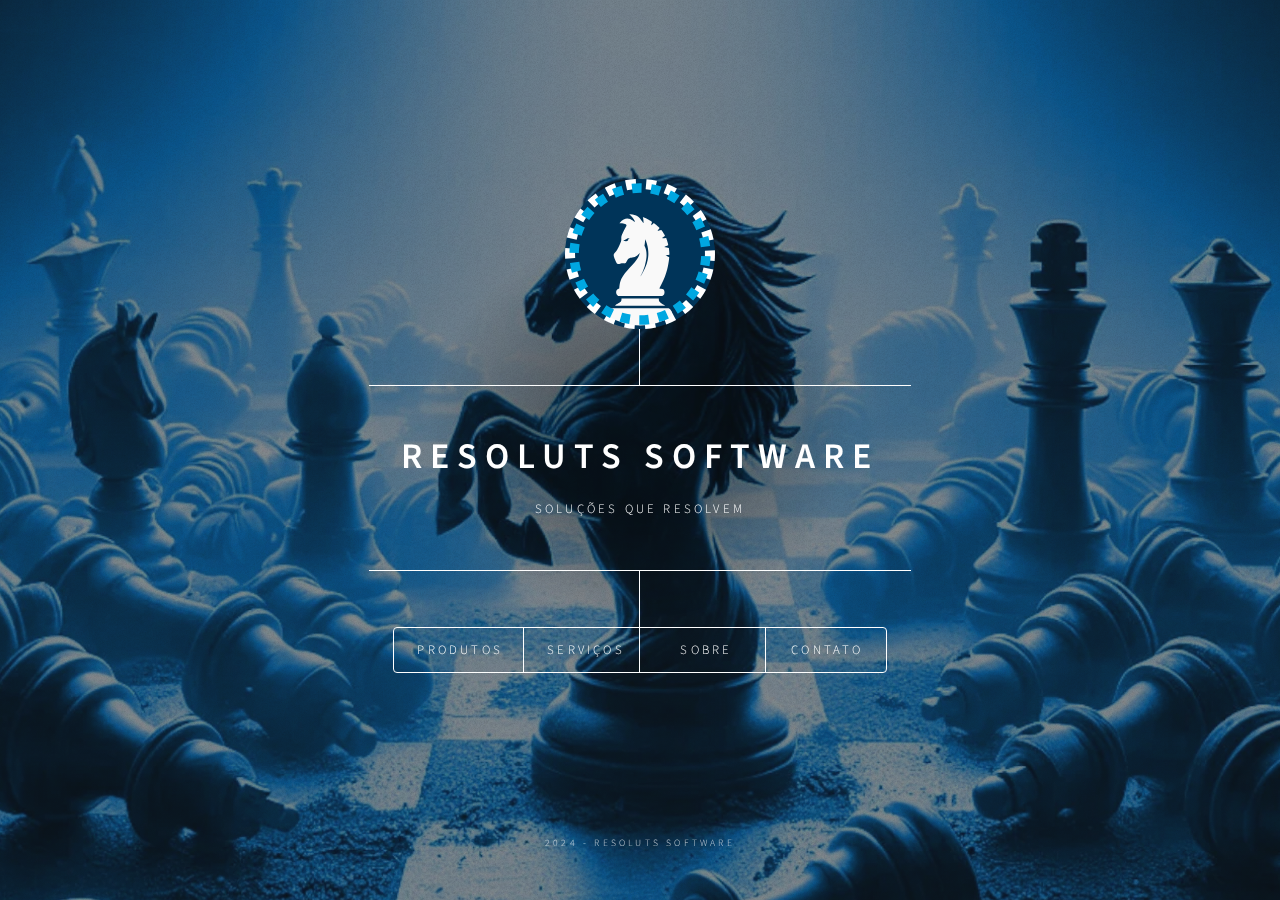
<file: index.html>
<!DOCTYPE HTML>
<html lang="pt-BR">
<head>
    <meta charset="utf-8" />
    <meta name="viewport" content="width=device-width, initial-scale=1, user-scalable=no" />
    <meta name="description" content="Precisa de software para sua empresa? Consulte a Resoluts, soluções que resolvem!" />
    <meta name="keywords" content="software, soluções empresariais, gestão, cibersegurança, transformação digital" />
    <meta name="author" content="Resoluts Software" />
    <link rel="stylesheet" href="assets/css/main.css" />
    <noscript><link rel="stylesheet" href="assets/css/noscript.css" /></noscript>
    <link rel="icon" type="image/svg+xml" href="images/resoluts.svg" />
    <link rel="shortcut icon" href="images/resoluts.ico" type="image/x-icon"> 
    <title>Resoluts Software - Soluções Empresariais</title>
    <meta property="og:title" content="Resoluts Software - Soluções Empresariais" />
    <meta property="og:description" content="Oferecemos soluções de software para otimizar a gestão e a comunicação da sua empresa." />
    <meta property="og:image" content="images/resoluts.svg" />
    <meta property="og:url" content="https://www.resoluts.com" />
    <meta property="og:type" content="website" />

    <!-- Schema Markup -->
    <script type="application/ld+json">
    {
        "@context": "https://schema.org",
        "@type": "Organization",
        "name": "Resoluts Software",
        "url": "https://www.resoluts.com",
        "logo": "https://www.resoluts.com/images/resoluts.svg",
        "contactPoint": {
            "@type": "ContactPoint",
            "telephone": "+55-49-98876-5483",
            "contactType": "Customer Service",
            "areaServed": "BR",
            "availableLanguage": "Portuguese"
        },
        "sameAs": [
            "https://www.linkedin.com/company/resoluts",
            "https://wa.me/5549988765483",
            "https://instagram.com/resoluts"
        ]
    }
    </script>
</head>

<body class="is-preload">

    <!-- Wrapper -->
    <div id="wrapper">

        <!-- Header -->
        <header id="header" role="banner">
            <div class="logo">
                <img src="images/resoluts.svg" alt="Logo da Resoluts Software" />
            </div>
            <div class="content">
                <div class="inner">
                    <h1>Resoluts Software</h1>
                    <p>Soluções que Resolvem</p>
                </div>
            </div>
            <nav role="navigation" aria-label="Menu principal">
                <ul>
                    <li><a href="#produtos">Produtos</a></li>
                    <li><a href="#servicos">Serviços</a></li>
                    <li><a href="#sobre">Sobre</a></li>
                    <li><a href="#contato">Contato</a></li>
                </ul>
            </nav>
        </header>

        <!-- Main -->
        <main id="main" role="main">

            <!-- Produtos -->
            <article id="produtos" aria-labelledby="produtos-title">
                <h2 class="major" id="produtos-title">Produtos</h2>
                <span class="image main">
                    <img src="images/pic01.webp" alt="Imagem representando os produtos da Resoluts" />
                </span>
                <p>Produtos desenvolvidos para otimizar a gestão e a comunicação da sua empresa:</p>
                <ul>
                    <li><a href="#sistema-gestao">Sistema de Gestão Modular</a></li>
                    <li><a href="#aplicativo-personalizado">Seu Aplicativo Personalizado</a></li>
                    <li><a href="#bot-atendente">Bot Atendente para WhatsApp</a></li>
                </ul>
                <p>Oferecemos soluções sob medida para atender às necessidades únicas do seu negócio. Aproveite as vantagens da tecnologia para aumentar
                <p>Oferecemos soluções sob medida para atender às necessidades únicas do seu negócio. Aproveite as vantagens da tecnologia para aumentar sua eficiência operacional e melhorar o relacionamento com seus clientes.</p>
                <p>Entre em contato conosco para saber mais e solicitar nossos produtos!</p>
                <h2 style="text-align: center;"><a href="#contato">CONTATO</a></h2>
            </article>

            <!-- Serviços -->
            <article id="servicos" aria-labelledby="servicos-title">
                <h2 class="major" id="servicos-title">Serviços</h2>
                <span class="image main">
                    <img src="images/pic02.webp" alt="Imagem representando os serviços da Resoluts" />
                </span>
                <p>Transforme sua empresa com a expertise da Resoluts. Oferecemos soluções de software especializadas para impulsionar seu negócio, garantindo eficiência, segurança e crescimento contínuo. Conte com nossos serviços para alcançar novos patamares de inovação e sucesso.</p>
                <ul>
                    <li>Consultoria em transformação digital</li>
                    <li>Auditoria em cibersegurança e gestão de dados</li>
                    <li>Migração para nuvem</li>
                    <li>Manutenção de websites</li>
                    <li>Otimização de SEO e Analytics</li>
                    <li>Implementação de pagamento online</li>
                </ul>
                <p>Descubra como podemos te ajudar a prosperar na era digital!</p>
                <h2 style="text-align: center;"><a href="#contato">CONTATO</a></h2>
            </article>

            <!-- Sobre -->
            <article id="sobre" aria-labelledby="sobre-title">
                <h2 class="major" id="sobre-title">Sobre</h2>
                <span class="image main">
                    <img src="images/pic03.webp" alt="Imagem sobre a Resoluts Software" />
                </span>
                <p>Bem-vindo à <b>Resoluts Software</b>, sua parceira dedicada à otimização de processos e atividades empresariais!</p>
                <p>Surgimos com a missão de oferecer <b>soluções que resolvem</b>, ajudando empresas a aumentar sua renda e sua produtividade.</p>
                <p>Somos especialistas em transformação digital, auditoria em cibersegurança, migração para nuvem, manutenção de websites, otimização de SEO e Analytics, e implementação de pagamento online. Estamos aqui para impulsionar seu sucesso através da tecnologia e da inovação.</p>
                <h2 style="text-align: center;"><a href="#contato">CONTATO</a></h2>
            </article>

            <!-- Contato -->
            <article id="contato" aria-labelledby="contato-title">
                <h2 class="major" id="contato-title">Contato</h2>
                <form method="post" action="#">
                    <div class="fields">
                        <div class="field half">
                            <label for="nome">Nome</label>
                            <input type="text" name="nome" id="nome" required aria-required="true" placeholder="Seu Nome" />
                        </div>
                        <div class="field half">
                            <label for="empresa">Empresa</label>
                            <input type="text" name="empresa" id="empresa" placeholder="Sua Empresa" />
                        </div>
                        <div class="field half">
                            <label for="celular">Celular</label>
                            <input type="text" name="celular" id="celular" required aria-required="true" placeholder="(XX) XXXXX-XXXX" />
                        </div>
                        <div class="field half">
                            <label for="email">E-mail</label>
                            <input type="email" name="email" id="email" required aria-required="true" placeholder="seu.melhor@email.com" />
                        </div>
                        <div class="field">
                            <label for="mensagem">Mensagem</label>
                            <textarea name="mensagem" id="mensagem" rows="4" required aria-required="true" placeholder="Sua Mensagem"></textarea>
                        </div>
                    </div>
                    <ul class="actions">
                        <li><input type="submit" value="Enviar" class="primary" /></li>
                    </ul>
                </form>
                <ul class="icons">
                    <li><a href="https://www.linkedin.com/company/resoluts" aria-label="Seguir no LinkedIn"><img src="images/linkedin.svg" alt="LinkedIn"></a></li>
                    <li><a href="https://wa.me/5549988765483" aria-label="Conversar no WhatsApp"><img src="images/whatsapp.svg" alt="WhatsApp"></a></li>
                    <li><a href="https://instagram.com/resoluts" aria-label="Seguir no Instagram"><img src="images/instagram.svg" alt="Instagram"></a></li>
                </ul>
            </article>
        </main>

        <!-- Footer -->
        <footer id="footer" role="contentinfo">
            <p class="copyright">2024 - Resoluts Software</p>
        </footer>

    </div>

    <!-- BG -->
    <div id="bg" role="presentation"></div>

    <!-- Scripts -->
    <script src="assets/js/jquery.min.js"></script>
    <script src="assets/js/browser.min.js"></script>
    <script src="assets/js/breakpoints.min.js"></script>
    <script src="assets/js/util.js"></script>
    <script src="assets/js/main.js"></script>
    <script src="assets/js/contato.js"></script>
</body>
</html>
</file>
<file: assets/css/main.css>
@import url("https://fonts.googleapis.com/css?family=Source+Sans+Pro:300italic,600italic,300,600");


html, body, div, span, applet, object,
iframe, h1, h2, h3, h4, h5, h6, p, blockquote,
pre, a, abbr, acronym, address, big, cite,
code, del, dfn, em, img, ins, kbd, q, s, samp,
small, strike, strong, sub, sup, tt, var, b,
u, i, center, dl, dt, dd, ol, ul, li, fieldset,
form, label, legend, table, caption, tbody,
tfoot, thead, tr, th, td, article, aside,
canvas, details, embed, figure, figcaption,
footer, header, hgroup, menu, nav, output, ruby,
section, summary, time, mark, audio, video {
	margin: 0;
	padding: 0;
	border: 0;
	font-size: 100%;
	font: inherit;
	vertical-align: baseline;}

article, aside, details, figcaption, figure,
footer, header, hgroup, menu, nav, section {
	display: block;}

body {
	line-height: 1;
}

ol, ul {
	list-style: none;
}

blockquote, q {
	quotes: none;
}

	blockquote:before, blockquote:after, q:before, q:after {
		content: '';
		content: none;
	}

table {
	border-collapse: collapse;
	border-spacing: 0;
}

body {
	-webkit-text-size-adjust: none;
}

mark {
	background-color: transparent;
	color: inherit;
}

input::-moz-focus-inner {
	border: 0;
	padding: 0;
}

input, select, textarea {
	-moz-appearance: none;
	-webkit-appearance: none;
	-ms-appearance: none;
	appearance: none;
}

/* Basic */

	@-ms-viewport {
		width: device-width;
	}

	@media screen and (max-width: 480px) {

		html, body {
			min-width: 320px;
		}

	}

	html {
		box-sizing: border-box;
	}

	*, *:before, *:after {
		box-sizing: inherit;
	}

	body {
		background: #1b1f22;
	}

		body.is-preload *, body.is-preload *:before, body.is-preload *:after {
			-moz-animation: none !important;
			-webkit-animation: none !important;
			-ms-animation: none !important;
			animation: none !important;
			-moz-transition: none !important;
			-webkit-transition: none !important;
			-ms-transition: none !important;
			transition: none !important;
		}

/* Type */

	html {
		font-size: 16pt;
	}

		@media screen and (max-width: 1680px) {

			html {
				font-size: 12pt;
			}

		}

		@media screen and (max-width: 736px) {

			html {
				font-size: 11pt;
			}

		}

		@media screen and (max-width: 360px) {

			html {
				font-size: 10pt;
			}

		}

	body, input, select, textarea {
		color: #ffffff;
		font-family: "Source Sans Pro", sans-serif;
		font-weight: 300;
		font-size: 1rem;
		line-height: 1.65;
	}

	a {
		-moz-transition: color 0.2s ease-in-out, background-color 0.2s ease-in-out, border-bottom-color 0.2s ease-in-out;
		-webkit-transition: color 0.2s ease-in-out, background-color 0.2s ease-in-out, border-bottom-color 0.2s ease-in-out;
		-ms-transition: color 0.2s ease-in-out, background-color 0.2s ease-in-out, border-bottom-color 0.2s ease-in-out;
		transition: color 0.2s ease-in-out, background-color 0.2s ease-in-out, border-bottom-color 0.2s ease-in-out;
		border-bottom: dotted 1px rgba(255, 255, 255, 0.5);
		text-decoration: none;
		color: inherit;
	}

		a:hover {
			border-bottom-color: transparent;
		}

	strong, b {
		color: #ffffff;
		font-weight: 600;
	}

	em, i {
		font-style: italic;
	}

	p {
		margin: 0 0 2rem 0;
	}

	h1, h2, h3, h4, h5, h6 {
		color: #ffffff;
		font-weight: 600;
		line-height: 1.5;
		margin: 0 0 1rem 0;
		text-transform: uppercase;
		letter-spacing: 0.2rem;
	}

		h1 a, h2 a, h3 a, h4 a, h5 a, h6 a {
			color: inherit;
			text-decoration: none;
		}

		h1.major, h2.major, h3.major, h4.major, h5.major, h6.major {
			border-bottom: solid 1px #ffffff;
			width: -moz-max-content;
			width: -webkit-max-content;
			width: -ms-max-content;
			width: max-content;
			padding-bottom: 0.5rem;
			margin: 0 0 2rem 0;
		}

	h1 {
		font-size: 2.25rem;
		line-height: 1.3;
		letter-spacing: 0.5rem;
	}

	h2 {
		font-size: 1.5rem;
		line-height: 1.4;
		letter-spacing: 0.5rem;
	}

	h3 {
		font-size: 1rem;
	}

	h4 {
		font-size: 0.8rem;
	}

	h5 {
		font-size: 0.7rem;
	}

	h6 {
		font-size: 0.6rem;
	}

	@media screen and (max-width: 736px) {

		h1 {
			font-size: 1.75rem;
			line-height: 1.4;
		}

		h2 {
			font-size: 1.25em;
			line-height: 1.5;
		}

	}

	sub {
		font-size: 0.8rem;
		position: relative;
		top: 0.5rem;
	}

	sup {
		font-size: 0.8rem;
		position: relative;
		top: -0.5rem;
	}

	blockquote {
		border-left: solid 4px #ffffff;
		font-style: italic;
		margin: 0 0 2rem 0;
		padding: 0.5rem 0 0.5rem 2rem;
	}

	code {
		background: rgba(255, 255, 255, 0.075);
		border-radius: 4px;
		font-family: "Courier New", monospace;
		font-size: 0.9rem;
		margin: 0 0.25rem;
		padding: 0.25rem 0.65rem;
	}

	pre {
		-webkit-overflow-scrolling: touch;
		font-family: "Courier New", monospace;
		font-size: 0.9rem;
		margin: 0 0 2rem 0;
	}

		pre code {
			display: block;
			line-height: 1.75;
			padding: 1rem 1.5rem;
			overflow-x: auto;
		}

	hr {
		border: 0;
		border-bottom: solid 1px #ffffff;
		margin: 2.75rem 0;
	}

	.align-left {
		text-align: left;
	}

	.align-center {
		text-align: center;
	}

	.align-right {
		text-align: right;
	}

/* Form */

	form {
		margin: 0 0 2rem 0;
	}

		form > :last-child {
			margin-bottom: 0;
		}

		form > .fields {
			display: -moz-flex;
			display: -webkit-flex;
			display: -ms-flex;
			display: flex;
			-moz-flex-wrap: wrap;
			-webkit-flex-wrap: wrap;
			-ms-flex-wrap: wrap;
			flex-wrap: wrap;
			width: calc(100% + 3rem);
			margin: -1.5rem 0 2rem -1.5rem;
		}

			form > .fields > .field {
				-moz-flex-grow: 0;
				-webkit-flex-grow: 0;
				-ms-flex-grow: 0;
				flex-grow: 0;
				-moz-flex-shrink: 0;
				-webkit-flex-shrink: 0;
				-ms-flex-shrink: 0;
				flex-shrink: 0;
				padding: 1.5rem 0 0 1.5rem;
				width: calc(100% - 1.5rem);
			}

				form > .fields > .field.half {
					width: calc(50% - 0.75rem);
				}

				form > .fields > .field.third {
					width: calc(100%/3 - 0.5rem);
				}

				form > .fields > .field.quarter {
					width: calc(25% - 0.375rem);
				}

		@media screen and (max-width: 480px) {

			form > .fields {
				width: calc(100% + 3rem);
				margin: -1.5rem 0 2rem -1.5rem;
			}

				form > .fields > .field {
					padding: 1.5rem 0 0 1.5rem;
					width: calc(100% - 1.5rem);
				}

					form > .fields > .field.half {
						width: calc(100% - 1.5rem);
					}

					form > .fields > .field.third {
						width: calc(100% - 1.5rem);
					}

					form > .fields > .field.quarter {
						width: calc(100% - 1.5rem);
					}

		}

	label {
		color: #ffffff;
		display: block;
		font-size: 0.8rem;
		font-weight: 300;
		letter-spacing: 0.2rem;
		line-height: 1.5;
		margin: 0 0 1rem 0;
		text-transform: uppercase;
	}

	input[type="text"],
	input[type="password"],
	input[type="email"],
	input[type="tel"],
	select,
	textarea {
		-moz-appearance: none;
		-webkit-appearance: none;
		-ms-appearance: none;
		appearance: none;
		-moz-transition: border-color 0.2s ease-in-out, box-shadow 0.2s ease-in-out, background-color 0.2s ease-in-out;
		-webkit-transition: border-color 0.2s ease-in-out, box-shadow 0.2s ease-in-out, background-color 0.2s ease-in-out;
		-ms-transition: border-color 0.2s ease-in-out, box-shadow 0.2s ease-in-out, background-color 0.2s ease-in-out;
		transition: border-color 0.2s ease-in-out, box-shadow 0.2s ease-in-out, background-color 0.2s ease-in-out;
		background-color: transparent;
		border-radius: 4px;
		border: solid 1px #ffffff;
		color: inherit;
		display: block;
		outline: 0;
		padding: 0 1rem;
		text-decoration: none;
		width: 100%;
	}

		input[type="text"]:invalid,
		input[type="password"]:invalid,
		input[type="email"]:invalid,
		input[type="tel"]:invalid,
		select:invalid,
		textarea:invalid {
			box-shadow: none;
		}

		input[type="text"]:focus,
		input[type="password"]:focus,
		input[type="email"]:focus,
		input[type="tel"]:focus,
		select:focus,
		textarea:focus {
			background: rgba(255, 255, 255, 0.075);
			border-color: #ffffff;
			box-shadow: 0 0 0 1px #ffffff;
		}

	select {
		background-image: url("data:image/svg+xml;charset=utf8,%3Csvg xmlns='http://www.w3.org/2000/svg' width='40' height='40' preserveAspectRatio='none' viewBox='0 0 40 40'%3E%3Cpath d='M9.4,12.3l10.4,10.4l10.4-10.4c0.2-0.2,0.5-0.4,0.9-0.4c0.3,0,0.6,0.1,0.9,0.4l3.3,3.3c0.2,0.2,0.4,0.5,0.4,0.9 c0,0.4-0.1,0.6-0.4,0.9L20.7,31.9c-0.2,0.2-0.5,0.4-0.9,0.4c-0.3,0-0.6-0.1-0.9-0.4L4.3,17.3c-0.2-0.2-0.4-0.5-0.4-0.9 c0-0.4,0.1-0.6,0.4-0.9l3.3-3.3c0.2-0.2,0.5-0.4,0.9-0.4S9.1,12.1,9.4,12.3z' fill='%23ffffff' /%3E%3C/svg%3E");
		background-size: 1.25rem;
		background-repeat: no-repeat;
		background-position: calc(100% - 1rem) center;
		height: 2.75rem;
		padding-right: 2.75rem;
		text-overflow: ellipsis;
	}

		select option {
			color: #ffffff;
			background: #1b1f22;
		}

		select:focus::-ms-value {
			background-color: transparent;
		}

		select::-ms-expand {
			display: none;
		}

	input[type="text"],
	input[type="password"],
	input[type="email"],
	select {
		height: 2.75rem;
	}

	textarea {
		padding: 0.75rem 1rem;
	}

	input[type="checkbox"],
	input[type="radio"] {
		-moz-appearance: none;
		-webkit-appearance: none;
		-ms-appearance: none;
		appearance: none;
		display: block;
		float: left;
		margin-right: -2rem;
		opacity: 0;
		width: 1rem;
		z-index: -1;
	}

		input[type="checkbox"] + label,
		input[type="radio"] + label {
			text-decoration: none;
			-moz-user-select: none;
			-webkit-user-select: none;
			-ms-user-select: none;
			user-select: none;
			color: #ffffff;
			cursor: pointer;
			display: inline-block;
			font-size: 0.8rem;
			font-weight: 300;
			margin: 0 0 0.5rem 0;
			padding-left: 2.65rem;
			padding-right: 0.75rem;
			position: relative;
		}

			input[type="checkbox"] + label:before,
			input[type="radio"] + label:before {
				-moz-osx-font-smoothing: grayscale;
				-webkit-font-smoothing: antialiased;
				display: inline-block;
				font-style: normal;
				font-variant: normal;
				text-rendering: auto;
				line-height: 1;
				text-transform: none !important;
				font-family: 'Font Awesome 5 Free';
				font-weight: 900;
			}

			input[type="checkbox"] + label:before,
			input[type="radio"] + label:before {
				-moz-transition: border-color 0.2s ease-in-out, box-shadow 0.2s ease-in-out, background-color 0.2s ease-in-out;
				-webkit-transition: border-color 0.2s ease-in-out, box-shadow 0.2s ease-in-out, background-color 0.2s ease-in-out;
				-ms-transition: border-color 0.2s ease-in-out, box-shadow 0.2s ease-in-out, background-color 0.2s ease-in-out;
				transition: border-color 0.2s ease-in-out, box-shadow 0.2s ease-in-out, background-color 0.2s ease-in-out;
				border-radius: 4px;
				border: solid 1px #ffffff;
				content: '';
				display: inline-block;
				height: 1.65rem;
				left: 0;
				line-height: 1.65rem;
				position: absolute;
				text-align: center;
				top: -0.15rem;
				width: 1.65rem;
			}

		input[type="checkbox"]:checked + label:before,
		input[type="radio"]:checked + label:before {
			background: #ffffff !important;
			border-color: #ffffff !important;
			color: #1b1f22;
			content: '\f00c';
		}

		input[type="checkbox"]:focus + label:before,
		input[type="radio"]:focus + label:before {
			background: rgba(255, 255, 255, 0.075);
			border-color: #ffffff;
			box-shadow: 0 0 0 1px #ffffff;
		}

	input[type="checkbox"] + label:before {
		border-radius: 4px;
	}

	input[type="radio"] + label:before {
		border-radius: 100%;
	}

	::-webkit-input-placeholder {
		color: rgba(255, 255, 255, 0.5) !important;
		opacity: 1.0;
	}

	:-moz-placeholder {
		color: rgba(255, 255, 255, 0.5) !important;
		opacity: 1.0;
	}

	::-moz-placeholder {
		color: rgba(255, 255, 255, 0.5) !important;
		opacity: 1.0;
	}

	:-ms-input-placeholder {
		color: rgba(255, 255, 255, 0.5) !important;
		opacity: 1.0;
	}

	.formerize-placeholder {
		color: rgba(255, 255, 255, 0.5) !important;
		opacity: 1.0;
	}

/* Box */

	.box {
		border-radius: 4px;
		border: solid 1px #ffffff;
		margin-bottom: 2rem;
		padding: 1.5em;
	}

		.box > :last-child,
		.box > :last-child > :last-child,
		.box > :last-child > :last-child > :last-child {
			margin-bottom: 0;
		}

		.box.alt {
			border: 0;
			border-radius: 0;
			padding: 0;
		}

/* Icon */

	.icon {
		text-decoration: none;
		border-bottom: none;
		position: relative;
	}

		.icon:before {
			-moz-osx-font-smoothing: grayscale;
			-webkit-font-smoothing: antialiased;
			display: inline-block;
			font-style: normal;
			font-variant: normal;
			text-rendering: auto;
			line-height: 1;
			text-transform: none !important;
			font-family: 'Font Awesome 5 Free';
			font-weight: 400;
		}

		.icon > .label {
			display: none;
		}

		.icon:before {
			line-height: inherit;
		}

		.icon.solid:before {
			font-weight: 900;
		}

		.icon.brands:before {
			font-family: 'Font Awesome 5 Brands';
		}

/* Image */

	.image {
		border-radius: 4px;
		border: 0;
		display: inline-block;
		position: relative;
	}

		.image:before {
			pointer-events: none;
			background-image: url("../../images/overlay.png");
			background-color: rgba(19, 21, 25, 0.5);
			border-radius: 4px;
			content: '';
			display: block;
			height: 100%;
			left: 0;
			opacity: 0.5;
			position: absolute;
			top: 0;
			width: 100%;
		}

		.image img {
			border-radius: 4px;
			display: block;
		}

		.image.left, .image.right {
			max-width: 40%;
		}

			.image.left img, .image.right img {
				width: 100%;
			}

		.image.left {
			float: left;
			padding: 0 1.5em 1em 0;
			top: 0.25em;
		}

		.image.right {
			float: right;
			padding: 0 0 1em 1.5em;
			top: 0.25em;
		}

		.image.fit {
			display: block;
			margin: 0 0 2rem 0;
			width: 100%;
		}

			.image.fit img {
				width: 100%;
			}

		.image.main {
			display: block;
			margin: 2.5rem 0;
			width: 100%;
		}

			.image.main img {
				width: 100%;
			}

		@media screen and (max-width: 736px) {

			.image.main {
				margin: 2rem 0;
			}

		}

		@media screen and (max-width: 480px) {

			.image.main {
				margin: 1.5rem 0;
			}

		}

/* List */

	ol {
		list-style: decimal;
		margin: 0 0 2rem 0;
		padding-left: 1.25em;
	}

		ol li {
			padding-left: 0.25em;
		}

	ul {
		list-style: disc;
		margin: 0 0 2rem 0;
		padding-left: 1em;
	}

		ul li {
			padding-left: 0.5em;
		}

		ul.alt {
			list-style: none;
			padding-left: 0;
		}

			ul.alt li {
				border-top: solid 1px #ffffff;
				padding: 0.5em 0;
			}

				ul.alt li:first-child {
					border-top: 0;
					padding-top: 0;
				}

	dl {
		margin: 0 0 2rem 0;
	}

		dl dt {
			display: block;
			font-weight: 600;
			margin: 0 0 1rem 0;
		}

		dl dd {
			margin-left: 2rem;
		}

/* Actions */

	ul.actions {
		display: -moz-flex;
		display: -webkit-flex;
		display: -ms-flex;
		display: flex;
		cursor: default;
		list-style: none;
		margin-left: -1rem;
		padding-left: 0;
	}

		ul.actions li {
			padding: 0 0 0 1rem;
			vertical-align: middle;
		}

		ul.actions.special {
			-moz-justify-content: center;
			-webkit-justify-content: center;
			-ms-justify-content: center;
			justify-content: center;
			width: 100%;
			margin-left: 0;
		}

			ul.actions.special li:first-child {
				padding-left: 0;
			}

		ul.actions.stacked {
			-moz-flex-direction: column;
			-webkit-flex-direction: column;
			-ms-flex-direction: column;
			flex-direction: column;
			margin-left: 0;
		}

			ul.actions.stacked li {
				padding: 1.3rem 0 0 0;
			}

				ul.actions.stacked li:first-child {
					padding-top: 0;
				}

		ul.actions.fit {
			width: calc(100% + 1rem);
		}

			ul.actions.fit li {
				-moz-flex-grow: 1;
				-webkit-flex-grow: 1;
				-ms-flex-grow: 1;
				flex-grow: 1;
				-moz-flex-shrink: 1;
				-webkit-flex-shrink: 1;
				-ms-flex-shrink: 1;
				flex-shrink: 1;
				width: 100%;
			}

				ul.actions.fit li > * {
					width: 100%;
				}

			ul.actions.fit.stacked {
				width: 100%;
			}

		@media screen and (max-width: 480px) {

			ul.actions:not(.fixed) {
				-moz-flex-direction: column;
				-webkit-flex-direction: column;
				-ms-flex-direction: column;
				flex-direction: column;
				margin-left: 0;
				width: 100% !important;
			}

				ul.actions:not(.fixed) li {
					-moz-flex-grow: 1;
					-webkit-flex-grow: 1;
					-ms-flex-grow: 1;
					flex-grow: 1;
					-moz-flex-shrink: 1;
					-webkit-flex-shrink: 1;
					-ms-flex-shrink: 1;
					flex-shrink: 1;
					padding: 1rem 0 0 0;
					text-align: center;
					width: 100%;
				}

					ul.actions:not(.fixed) li > * {
						width: 100%;
					}

					ul.actions:not(.fixed) li:first-child {
						padding-top: 0;
					}

					ul.actions:not(.fixed) li input[type="submit"],
					ul.actions:not(.fixed) li input[type="reset"],
					ul.actions:not(.fixed) li input[type="button"],
					ul.actions:not(.fixed) li button,
					ul.actions:not(.fixed) li .button {
						width: 100%;
					}

						ul.actions:not(.fixed) li input[type="submit"].icon:before,
						ul.actions:not(.fixed) li input[type="reset"].icon:before,
						ul.actions:not(.fixed) li input[type="button"].icon:before,
						ul.actions:not(.fixed) li button.icon:before,
						ul.actions:not(.fixed) li .button.icon:before {
							margin-left: -0.5em;
						}

		}

/* Icons */

	ul.icons {
		cursor: default;
		list-style: none;
		padding-left: 0;
	}

		ul.icons li {
			display: inline-block;
			padding: 0 0.75em 0 0;
		}

			ul.icons li:last-child {
				padding-right: 0;
			}

			ul.icons li a {
				border-radius: 100%;
				box-shadow: inset 0 0 0 1px #ffffff;
				display: inline-block;
				height: 2.25rem;
				line-height: 2.25rem;
				text-align: center;
				width: 2.25rem;
			}

				ul.icons li a:hover {
					background-color: rgba(255, 255, 255, 0.075);
				}

				ul.icons li a:active {
					background-color: rgba(255, 255, 255, 0.175);
				}

/* Table */

	.table-wrapper {
		-webkit-overflow-scrolling: touch;
		overflow-x: auto;
	}

	table {
		margin: 0 0 2rem 0;
		width: 100%;
	}

		table tbody tr {
			border: solid 1px #ffffff;
			border-left: 0;
			border-right: 0;
		}

			table tbody tr:nth-child(2n + 1) {
				background-color: rgba(255, 255, 255, 0.075);
			}

		table td {
			padding: 0.75em 0.75em;
		}

		table th {
			color: #ffffff;
			font-size: 0.9em;
			font-weight: 600;
			padding: 0 0.75em 0.75em 0.75em;
			text-align: left;
		}

		table thead {
			border-bottom: solid 2px #ffffff;
		}

		table tfoot {
			border-top: solid 2px #ffffff;
		}

		table.alt {
			border-collapse: separate;
		}

			table.alt tbody tr td {
				border: solid 1px #ffffff;
				border-left-width: 0;
				border-top-width: 0;
			}

				table.alt tbody tr td:first-child {
					border-left-width: 1px;
				}

			table.alt tbody tr:first-child td {
				border-top-width: 1px;
			}

			table.alt thead {
				border-bottom: 0;
			}

			table.alt tfoot {
				border-top: 0;
			}

/* Button */

	input[type="submit"],
	input[type="reset"],
	input[type="button"],
	button,
	.button {
		-moz-appearance: none;
		-webkit-appearance: none;
		-ms-appearance: none;
		appearance: none;
		-moz-transition: background-color 0.2s ease-in-out, color 0.2s ease-in-out;
		-webkit-transition: background-color 0.2s ease-in-out, color 0.2s ease-in-out;
		-ms-transition: background-color 0.2s ease-in-out, color 0.2s ease-in-out;
		transition: background-color 0.2s ease-in-out, color 0.2s ease-in-out;
		background-color: transparent;
		border-radius: 4px;
		border: 0;
		box-shadow: inset 0 0 0 1px #ffffff;
		color: #ffffff !important;
		cursor: pointer;
		display: inline-block;
		font-size: 0.8rem;
		font-weight: 300;
		height: 2.75rem;
		letter-spacing: 0.2rem;
		line-height: 2.75rem;
		outline: 0;
		padding: 0 1.25rem 0 1.35rem;
		text-align: center;
		text-decoration: none;
		text-transform: uppercase;
		white-space: nowrap;
	}

		input[type="submit"]:hover,
		input[type="reset"]:hover,
		input[type="button"]:hover,
		button:hover,
		.button:hover {
			background-color: rgba(255, 255, 255, 0.075);
		}

		input[type="submit"]:active,
		input[type="reset"]:active,
		input[type="button"]:active,
		button:active,
		.button:active {
			background-color: rgba(255, 255, 255, 0.175);
		}

		input[type="submit"].icon:before,
		input[type="reset"].icon:before,
		input[type="button"].icon:before,
		button.icon:before,
		.button.icon:before {
			margin-right: 0.5em;
		}

		input[type="submit"].fit,
		input[type="reset"].fit,
		input[type="button"].fit,
		button.fit,
		.button.fit {
			width: 100%;
		}

		input[type="submit"].small,
		input[type="reset"].small,
		input[type="button"].small,
		button.small,
		.button.small {
			font-size: 0.6rem;
			height: 2.0625rem;
			line-height: 2.0625rem;
		}

		input[type="submit"].primary,
		input[type="reset"].primary,
		input[type="button"].primary,
		button.primary,
		.button.primary {
			background-color: #ffffff;
			color: #1b1f22 !important;
			font-weight: 600;
		}

		input[type="submit"].disabled, input[type="submit"]:disabled,
		input[type="reset"].disabled,
		input[type="reset"]:disabled,
		input[type="button"].disabled,
		input[type="button"]:disabled,
		button.disabled,
		button:disabled,
		.button.disabled,
		.button:disabled {
			pointer-events: none;
			cursor: default;
			opacity: 0.25;
		}

	input[type="submit"],
	input[type="reset"],
	input[type="button"],
	button {
		line-height: calc(2.75rem - 2px);
	}

/* BG */

	#bg {
		-moz-transform: scale(1.0);
		-webkit-transform: scale(1.0);
		-ms-transform: scale(1.0);
		transform: scale(1.0);
		-webkit-backface-visibility: hidden;
		position: fixed;
		top: 0;
		left: 0;
		width: 100%;
		height: 100vh;
		z-index: 1;
	}

		#bg:before, #bg:after {
			content: '';
			display: block;
			position: absolute;
			top: 0;
			left: 0;
			width: 100%;
			height: 100%;
		}

		#bg:before {
			-moz-transition: background-color 2.5s ease-in-out;
			-webkit-transition: background-color 2.5s ease-in-out;
			-ms-transition: background-color 2.5s ease-in-out;
			transition: background-color 2.5s ease-in-out;
			-moz-transition-delay: 0.75s;
			-webkit-transition-delay: 0.75s;
			-ms-transition-delay: 0.75s;
			transition-delay: 0.75s;
			background-image: linear-gradient(to top, rgba(19, 21, 25, 0.5), rgba(19, 21, 25, 0.5)), url("../../images/overlay.png");
			background-size: auto,
 256px 256px;
			background-position: center,
 center;
			background-repeat: no-repeat,
 repeat;
			z-index: 2;
		}

		#bg:after {
			-moz-transform: scale(1.125);
			-webkit-transform: scale(1.125);
			-ms-transform: scale(1.125);
			transform: scale(1.125);
			-moz-transition: -moz-transform 0.325s ease-in-out, -moz-filter 0.325s ease-in-out;
			-webkit-transition: -webkit-transform 0.325s ease-in-out, -webkit-filter 0.325s ease-in-out;
			-ms-transition: -ms-transform 0.325s ease-in-out, -ms-filter 0.325s ease-in-out;
			transition: transform 0.325s ease-in-out, filter 0.325s ease-in-out;
			background-image: url("../../images/bg.webp");
			background-position: center;
			background-size: cover;
			background-repeat: no-repeat;
			z-index: 1;
		}

		body.is-article-visible #bg:after {
			-moz-transform: scale(1.0825);
			-webkit-transform: scale(1.0825);
			-ms-transform: scale(1.0825);
			transform: scale(1.0825);
			-moz-filter: blur(0.2rem);
			-webkit-filter: blur(0.2rem);
			-ms-filter: blur(0.2rem);
			filter: blur(0.2rem);
		}

		body.is-preload #bg:before {
			background-color: #000000;
		}

/* Wrapper */

	#wrapper {
		display: -moz-flex;
		display: -webkit-flex;
		display: -ms-flex;
		display: flex;
		-moz-flex-direction: column;
		-webkit-flex-direction: column;
		-ms-flex-direction: column;
		flex-direction: column;
		-moz-align-items: center;
		-webkit-align-items: center;
		-ms-align-items: center;
		align-items: center;
		-moz-justify-content: space-between;
		-webkit-justify-content: space-between;
		-ms-justify-content: space-between;
		justify-content: space-between;
		position: relative;
		min-height: 100vh;
		width: 100%;
		padding: 4rem 2rem;
		z-index: 3;
	}

		#wrapper:before {
			content: '';
			display: block;
		}

		@media screen and (max-width: 1680px) {

			#wrapper {
				padding: 3rem 2rem;
			}

		}

		@media screen and (max-width: 736px) {

			#wrapper {
				padding: 2rem 1rem;
			}

		}

		@media screen and (max-width: 480px) {

			#wrapper {
				padding: 1rem;
			}

		}

/* Header */

	#header {
		display: -moz-flex;
		display: -webkit-flex;
		display: -ms-flex;
		display: flex;
		-moz-flex-direction: column;
		-webkit-flex-direction: column;
		-ms-flex-direction: column;
		flex-direction: column;
		-moz-align-items: center;
		-webkit-align-items: center;
		-ms-align-items: center;
		align-items: center;
		-moz-transition: -moz-transform 0.325s ease-in-out, -moz-filter 0.325s ease-in-out, opacity 0.325s ease-in-out;
		-webkit-transition: -webkit-transform 0.325s ease-in-out, -webkit-filter 0.325s ease-in-out, opacity 0.325s ease-in-out;
		-ms-transition: -ms-transform 0.325s ease-in-out, -ms-filter 0.325s ease-in-out, opacity 0.325s ease-in-out;
		transition: transform 0.325s ease-in-out, filter 0.325s ease-in-out, opacity 0.325s ease-in-out;
		background-image: -moz-radial-gradient(rgba(0, 0, 0, 0.25) 25%, rgba(0, 0, 0, 0) 55%);
		background-image: -webkit-radial-gradient(rgba(0, 0, 0, 0.25) 25%, rgba(0, 0, 0, 0) 55%);
		background-image: -ms-radial-gradient(rgba(0, 0, 0, 0.25) 25%, rgba(0, 0, 0, 0) 55%);
		background-image: radial-gradient(rgba(0, 0, 0, 0.25) 25%, rgba(0, 0, 0, 0) 55%);
		max-width: 100%;
		text-align: center;
	}

		#header > * {
			-moz-transition: opacity 0.325s ease-in-out;
			-webkit-transition: opacity 0.325s ease-in-out;
			-ms-transition: opacity 0.325s ease-in-out;
			transition: opacity 0.325s ease-in-out;
			position: relative;
			margin-top: 3.5rem;
		}

			#header > *:before {
				content: '';
				display: block;
				position: absolute;
				top: calc(-3.5rem - 1px);
				left: calc(50% - 1px);
				width: 1px;
				height: calc(3.5rem + 1px);
				background: #ffffff;
			}

		#header > :first-child {
			margin-top: 0;
		}

			#header > :first-child:before {
				display: none;
			}

		#header .logo img {
			width: 150px; /* Adjust size as needed */
			height: auto; /* Maintain aspect ratio */
			display: block; /* Ensures it behaves as a block element */
			margin: 0 auto; /* Center horizontally if needed */
		}
		

			#header .logo .icon:before {
				font-size: 2rem;
			}

		#header .content {
			border-style: solid;
			border-color: #ffffff;
			border-top-width: 1px;
			border-bottom-width: 1px;
			max-width: 100%;
		}

			#header .content .inner {
				-moz-transition: max-height 0.75s ease, padding 0.75s ease, opacity 0.325s ease-in-out;
				-webkit-transition: max-height 0.75s ease, padding 0.75s ease, opacity 0.325s ease-in-out;
				-ms-transition: max-height 0.75s ease, padding 0.75s ease, opacity 0.325s ease-in-out;
				transition: max-height 0.75s ease, padding 0.75s ease, opacity 0.325s ease-in-out;
				-moz-transition-delay: 0.25s;
				-webkit-transition-delay: 0.25s;
				-ms-transition-delay: 0.25s;
				transition-delay: 0.25s;
				padding: 3rem 2rem;
				max-height: 40rem;
				overflow: hidden;
			}

				#header .content .inner > :last-child {
					margin-bottom: 0;
				}

			#header .content p {
				text-transform: uppercase;
				letter-spacing: 0.2rem;
				font-size: 0.8rem;
				line-height: 2;
			}

		#header nav ul {
			display: -moz-flex;
			display: -webkit-flex;
			display: -ms-flex;
			display: flex;
			margin-bottom: 0;
			list-style: none;
			padding-left: 0;
			border: solid 1px #ffffff;
			border-radius: 4px;
		}

			#header nav ul li {
				padding-left: 0;
				border-left: solid 1px #ffffff;
			}

				#header nav ul li:first-child {
					border-left: 0;
				}

				#header nav ul li a {
					display: block;
					min-width: 7.5rem;
					height: 2.75rem;
					line-height: 2.75rem;
					padding: 0 1.25rem 0 1.45rem;
					text-transform: uppercase;
					letter-spacing: 0.2rem;
					font-size: 0.8rem;
					border-bottom: 0;
				}

					#header nav ul li a:hover {
						background-color: rgba(255, 255, 255, 0.075);
					}

					#header nav ul li a:active {
						background-color: rgba(255, 255, 255, 0.175);
					}

		#header nav.use-middle:after {
			content: '';
			display: block;
			position: absolute;
			top: 0;
			left: calc(50% - 1px);
			width: 1px;
			height: 100%;
			background: #ffffff;
		}

		#header nav.use-middle ul li.is-middle {
			border-left: 0;
		}

		body.is-article-visible #header {
			-moz-transform: scale(0.95);
			-webkit-transform: scale(0.95);
			-ms-transform: scale(0.95);
			transform: scale(0.95);
			-moz-filter: blur(0.1rem);
			-webkit-filter: blur(0.1rem);
			-ms-filter: blur(0.1rem);
			filter: blur(0.1rem);
			opacity: 0;
		}

		body.is-preload #header {
			-moz-filter: blur(0.125rem);
			-webkit-filter: blur(0.125rem);
			-ms-filter: blur(0.125rem);
			filter: blur(0.125rem);
		}

			body.is-preload #header > * {
				opacity: 0;
			}

			body.is-preload #header .content .inner {
				max-height: 0;
				padding-top: 0;
				padding-bottom: 0;
				opacity: 0;
			}

		@media screen and (max-width: 980px) {

			#header .content p br {
				display: none;
			}

		}

		@media screen and (max-width: 736px) {

			#header > * {
				margin-top: 2rem;
			}

				#header > *:before {
					top: calc(-2rem - 1px);
					height: calc(2rem + 1px);
				}

			#header .logo {
				text-align: center; /* Center content horizontally */
			}

				#header .logo .icon:before {
					font-size: 1.75rem;
				}

			#header .content .inner {
				padding: 2.5rem 1rem;
			}

			#header .content p {
				line-height: 1.875;
			}

		}

		@media screen and (max-width: 480px) {

			#header {
				padding: 1.5rem 0;
			}

				#header .content .inner {
					padding: 2.5rem 0;
				}

				#header nav ul {
					-moz-flex-direction: column;
					-webkit-flex-direction: column;
					-ms-flex-direction: column;
					flex-direction: column;
					min-width: 10rem;
					max-width: 100%;
				}

					#header nav ul li {
						border-left: 0;
						border-top: solid 1px #ffffff;
					}

						#header nav ul li:first-child {
							border-top: 0;
						}

						#header nav ul li a {
							height: 3rem;
							line-height: 3rem;
							min-width: 0;
							width: 100%;
						}

				#header nav.use-middle:after {
					display: none;
				}

		}

/* Main */

	#main {
		-moz-flex-grow: 1;
		-webkit-flex-grow: 1;
		-ms-flex-grow: 1;
		flex-grow: 1;
		-moz-flex-shrink: 1;
		-webkit-flex-shrink: 1;
		-ms-flex-shrink: 1;
		flex-shrink: 1;
		display: -moz-flex;
		display: -webkit-flex;
		display: -ms-flex;
		display: flex;
		-moz-align-items: center;
		-webkit-align-items: center;
		-ms-align-items: center;
		align-items: center;
		-moz-justify-content: center;
		-webkit-justify-content: center;
		-ms-justify-content: center;
		justify-content: center;
		-moz-flex-direction: column;
		-webkit-flex-direction: column;
		-ms-flex-direction: column;
		flex-direction: column;
		position: relative;
		max-width: 100%;
		z-index: 3;
	}

		#main article {
			-moz-transform: translateY(0.25rem);
			-webkit-transform: translateY(0.25rem);
			-ms-transform: translateY(0.25rem);
			transform: translateY(0.25rem);
			-moz-transition: opacity 0.325s ease-in-out, -moz-transform 0.325s ease-in-out;
			-webkit-transition: opacity 0.325s ease-in-out, -webkit-transform 0.325s ease-in-out;
			-ms-transition: opacity 0.325s ease-in-out, -ms-transform 0.325s ease-in-out;
			transition: opacity 0.325s ease-in-out, transform 0.325s ease-in-out;
			padding: 4.5rem 2.5rem 1.5rem 2.5rem ;
			position: relative;
			width: 40rem;
			max-width: 100%;
			background-color: rgba(27, 31, 34, 0.85);
			border-radius: 4px;
			opacity: 0;
		}

			#main article.active {
				-moz-transform: translateY(0);
				-webkit-transform: translateY(0);
				-ms-transform: translateY(0);
				transform: translateY(0);
				opacity: 1;
			}

			#main article .close {
				display: block;
				position: absolute;
				top: 0;
				right: 0;
				width: 4rem;
				height: 4rem;
				cursor: pointer;
				text-indent: 4rem;
				overflow: hidden;
				white-space: nowrap;
			}

				#main article .close:before {
					-moz-transition: background-color 0.2s ease-in-out;
					-webkit-transition: background-color 0.2s ease-in-out;
					-ms-transition: background-color 0.2s ease-in-out;
					transition: background-color 0.2s ease-in-out;
					content: '';
					display: block;
					position: absolute;
					top: 0.75rem;
					left: 0.75rem;
					width: 2.5rem;
					height: 2.5rem;
					border-radius: 100%;
					background-position: center;
					background-image: url("data:image/svg+xml;charset=utf8,%3Csvg xmlns='http://www.w3.org/2000/svg' xmlns:xlink='http://www.w3.org/1999/xlink' width='20px' height='20px' viewBox='0 0 20 20' zoomAndPan='disable'%3E%3Cstyle%3Eline %7B stroke: %23ffffff%3B stroke-width: 1%3B %7D%3C/style%3E%3Cline x1='2' y1='2' x2='18' y2='18' /%3E%3Cline x1='18' y1='2' x2='2' y2='18' /%3E%3C/svg%3E");
					background-size: 20px 20px;
					background-repeat: no-repeat;
				}

				#main article .close:hover:before {
					background-color: rgba(255, 255, 255, 0.075);
				}

				#main article .close:active:before {
					background-color: rgba(255, 255, 255, 0.175);
				}

		@media screen and (max-width: 736px) {

			#main article {
				padding: 3.5rem 2rem 0.5rem 2rem ;
			}

				#main article .close:before {
					top: 0.875rem;
					left: 0.875rem;
					width: 2.25rem;
					height: 2.25rem;
					background-size: 14px 14px;
				}

		}

		@media screen and (max-width: 480px) {

			#main article {
				padding: 3rem 1.5rem 0.5rem 1.5rem ;
			}

		}

/* Footer */

	#footer {
		-moz-transition: -moz-transform 0.325s ease-in-out, -moz-filter 0.325s ease-in-out, opacity 0.325s ease-in-out;
		-webkit-transition: -webkit-transform 0.325s ease-in-out, -webkit-filter 0.325s ease-in-out, opacity 0.325s ease-in-out;
		-ms-transition: -ms-transform 0.325s ease-in-out, -ms-filter 0.325s ease-in-out, opacity 0.325s ease-in-out;
		transition: transform 0.325s ease-in-out, filter 0.325s ease-in-out, opacity 0.325s ease-in-out;
		width: 100%;
		max-width: 100%;
		margin-top: 2rem;
		text-align: center;
	}

		#footer .copyright {
			letter-spacing: 0.2rem;
			font-size: 0.6rem;
			opacity: 0.75;
			margin-bottom: 0;
			text-transform: uppercase;
		}

		body.is-article-visible #footer {
			-moz-transform: scale(0.95);
			-webkit-transform: scale(0.95);
			-ms-transform: scale(0.95);
			transform: scale(0.95);
			-moz-filter: blur(0.1rem);
			-webkit-filter: blur(0.1rem);
			-ms-filter: blur(0.1rem);
			filter: blur(0.1rem);
			opacity: 0;
		}

		body.is-preload #footer {
			opacity: 0;
		}
</file>
<file: assets/css/noscript.css>
/* BG */

	body.is-preload #bg:before {
		background-color: transparent;
	}

/* Header */

	body.is-preload #header {
		-moz-filter: none;
		-webkit-filter: none;
		-ms-filter: none;
		filter: none;
	}

		body.is-preload #header > * {
			opacity: 1;
		}

		body.is-preload #header .content .inner {
			max-height: none;
			padding: 3rem 2rem;
			opacity: 1;
		}

/* Main */

	#main article {
		opacity: 1;
		margin: 4rem 0 0 0;
	}
</file>
